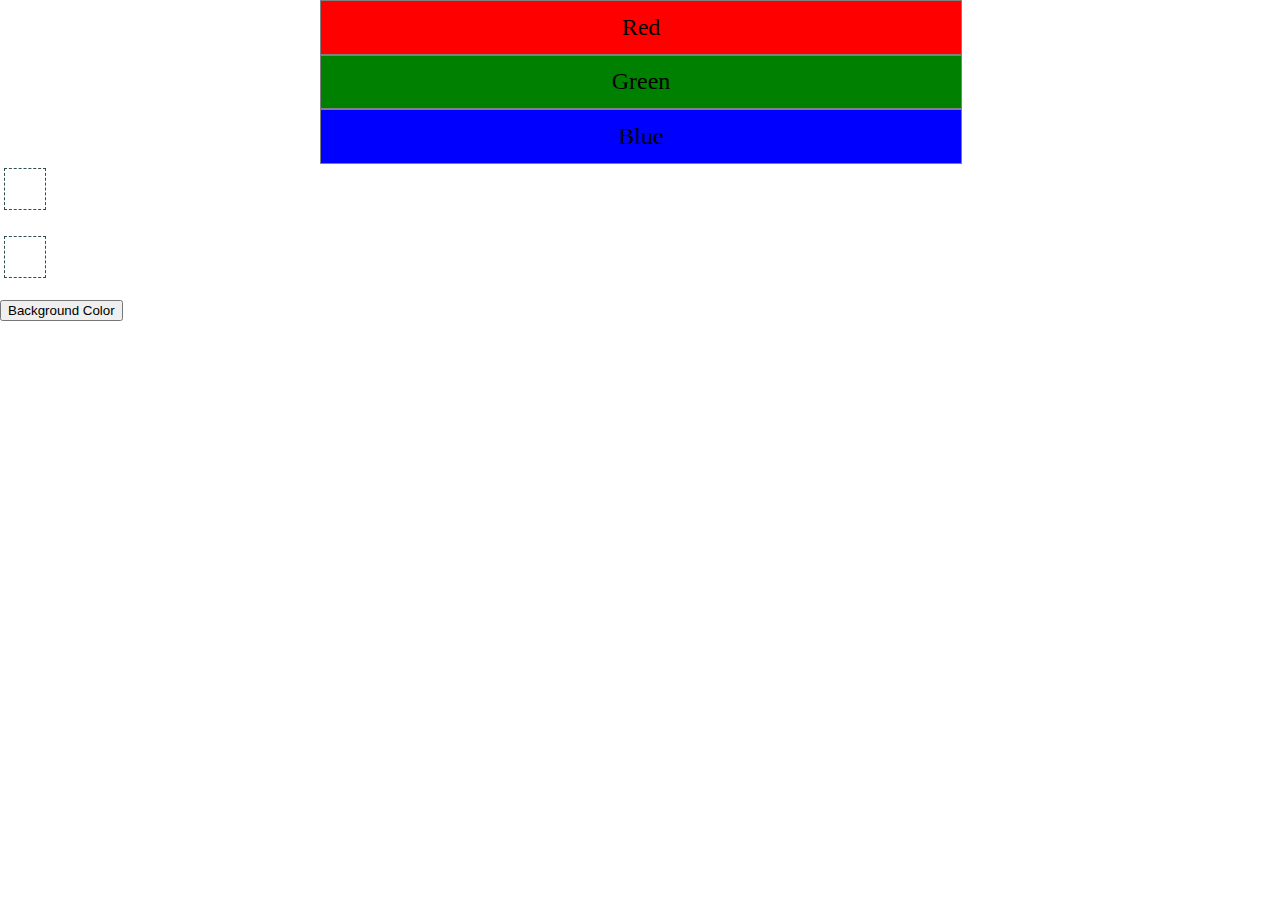
<file: index.HTML>
<!DOCTYPE html>
<html lang="en">

<head>
    <meta charset="UTF-8">
    <meta name="viewport" content="width=device-width, initial-scale=1.0">
    <title>Mer om variabler</title>
    <link rel="Stylesheet" href="Style.css" />
</head>

<body>

    <div class="frameRed" onclick="selectBackground('red')">Red</div>
    <div class="frameGreen" onclick="selectBackground('green')">Green</div>
    <div class="frameBlue" onclick="selectBackground('blue')">Blue</div>

    <div class="box1" onclick="selectBox('b1')" id="b1"> </div><br>

    <div class="box2" onclick="selectBox('b2')" id="b2"> </div><br>

    <button onclick="changeBackground()">Background Color</button>


    <script>
        let chosenColor;
        let activeBox;

        function selectBackground(color) {
            chosenColor = color;
        }

        function changeBackground() {
            document.body.style.backgroundColor = chosenColor;
        }

        function selectBox(chosenBox) {
            document.getElementById(chosenBox).style.backgroundColor = chosenColor;
            document.getElementById(chosenBox).classList.remove('boxActive');

            if (chosenBox == 'b1') {
                if (activeBox == 'b2') {
                    document.getElementById(activeBox).classList.remove('boxActive');
                    document.getElementById(chosenBox).classList.add('boxActive');
                }
                else {
                    document.getElementById(chosenBox).classList.add('boxActive');
                }
            }
            else if (chosenBox == 'b2') {
                if (activeBox == 'b1') {
                    document.getElementById('b1').classList.remove('boxActive');
                    document.getElementById('b2').classList.add('boxActive');
                }
                else {
                    document.getElementById('b2').classlist.add('boxActive');
                }
            }
            activeBox = chosenBox;
        }
    </script>
</body>

</html>
</file>
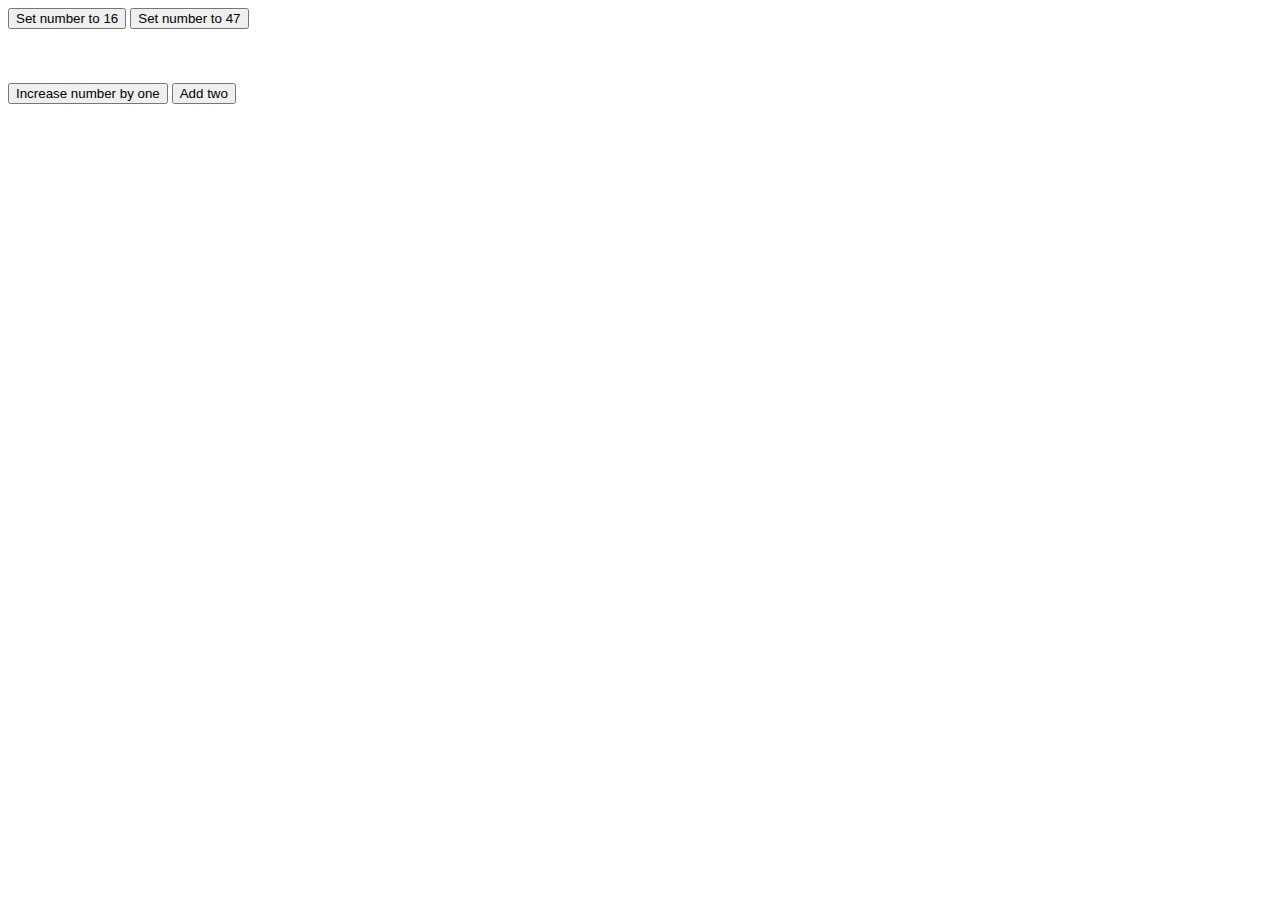
<file: Test1.html>
<!DOCTYPE html>
<html lang="en">

<head>
    <meta charset="UTF-8">
    <meta name="viewport" content="width=device-width, initial-scale=1.0">
    <title>Document</title>

</head>

<body>
    <button onclick="setNum(16)">Set number to 16</button>
    <button onclick="setNum(47)">Set number to 47</button>
    <div id="output"></div><br>
    <br><br>
    <Button onclick="increaseNum()">Increase number by one</Button>
    <Button onclick="secoundNum()">Add two</Button>

    <script>

        var outputDiv = document.getElementById('output');
        var numToShow = 0;

        function setNum(selectedNum) {
            numToShow = selectedNum;
            outputDiv.innerHTML = numToShow;
        }

        function increaseNum(){
            numToShow++;
            outputDiv.innerHTML = numToShow;
        }
        function secoundNum(){
            var number2= 2;
            outputDiv.innerHTML = numToShow + number2;

            console.log(numToShow, "<-dette er verdien i numToShow -- Dette er vardien i Number 2->",number2)
        }

    </script>

</body>

</html>
</file>
<file: Style.css>
body{
    padding: 0;
    margin: 0;
}

#wholeColor {
    width: 100%;
    height: 100%;
}

.frameRed {
    text-align: center;
    font-size: x-large;
    padding: 1% 0;
    border: 1px solid Gray;
    background-color: red;
    width: 50%;
    margin-left: 25%;
    user-select: none;
}

.frameBlue {
    text-align: center;
    font-size: x-large;
    padding: 1% 0;
    border: 1px solid Gray;
    background-color: Blue;
    width: 50%;
    margin-left: 25%;
    ;
    user-select: none;
}

.frameGreen {
    text-align: center;
    font-size: x-large;
    padding: 1% 0;
    border: 1px solid Gray;
    background-color: Green;
    width: 50%;
    margin-left: 25%;
    ;
    user-select: none;
}

#wholeColor {
    width: 100%;
    height: 100%;
}
.box1{
    border: dashed 1px darkslategray;
    width: 40px;
    height: 40px;
    margin: 4px;
}
.box2{
    border: dashed 1px darkslategray;
    width: 40px;
    height: 40px;
    margin: 4px;
}

.boxActive{
    border: solid 4px purple;
    width: 40px;
    height: 40px;
}
</file>
